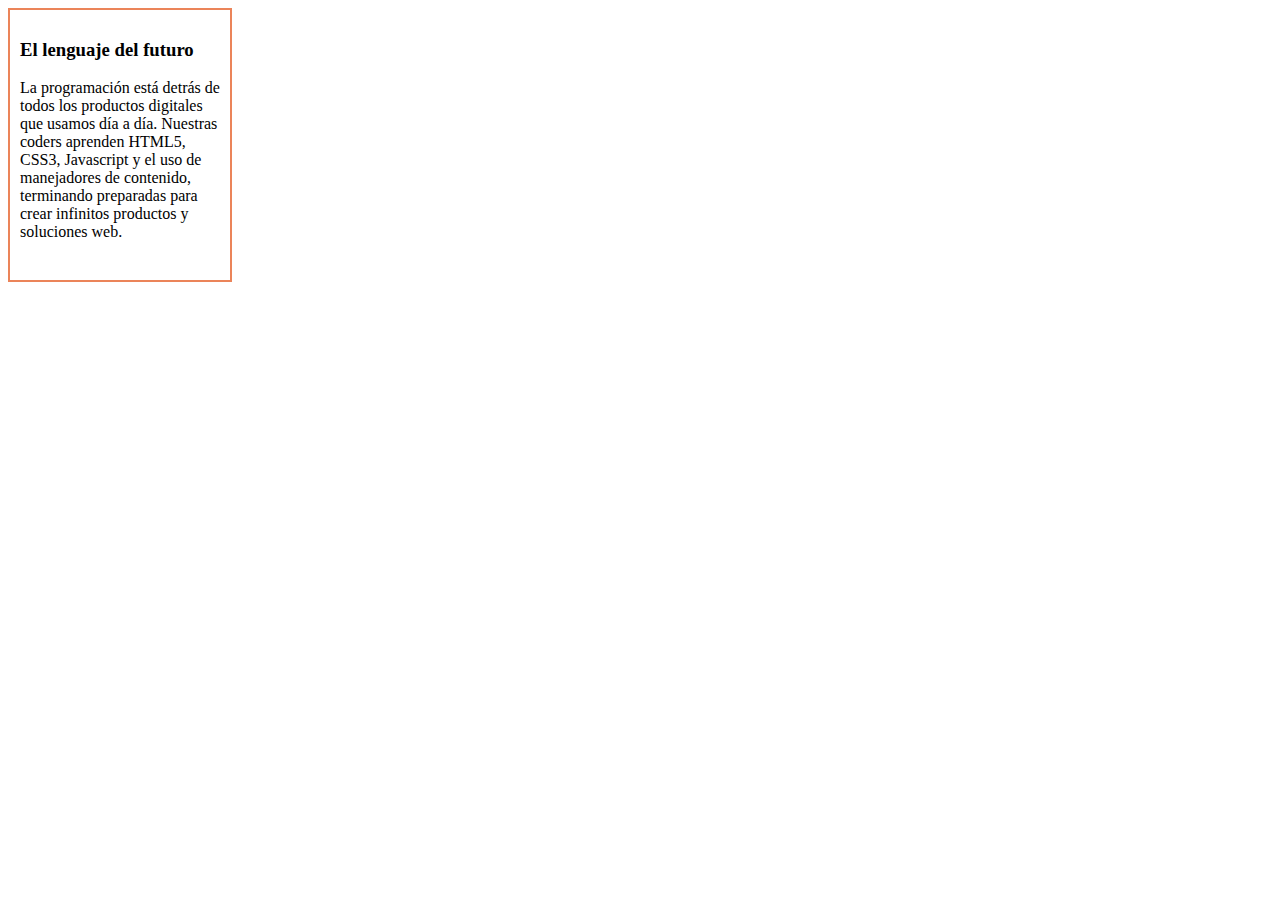
<file: Parte1/index.html>
<!DOCTYPE html>
<html>
    <head>
    	<link rel="shortcut icon" href="favicon.ico">
		<link rel="stylesheet" type="text/css" href="css/main.css">
		<meta charset="utf-8">
        <title>Ejercicio 1</title>
    </head>
   
    <body>
    	<div>
      		<h3>El lenguaje del futuro</h3>
      		<p>La programación está detrás de todos los productos digitales que usamos día a día. Nuestras coders aprenden HTML5, CSS3, Javascript y el uso de manejadores de contenido, terminando preparadas para crear infinitos productos y soluciones web.</p>
		</div>
    </body>
</html>
</file>
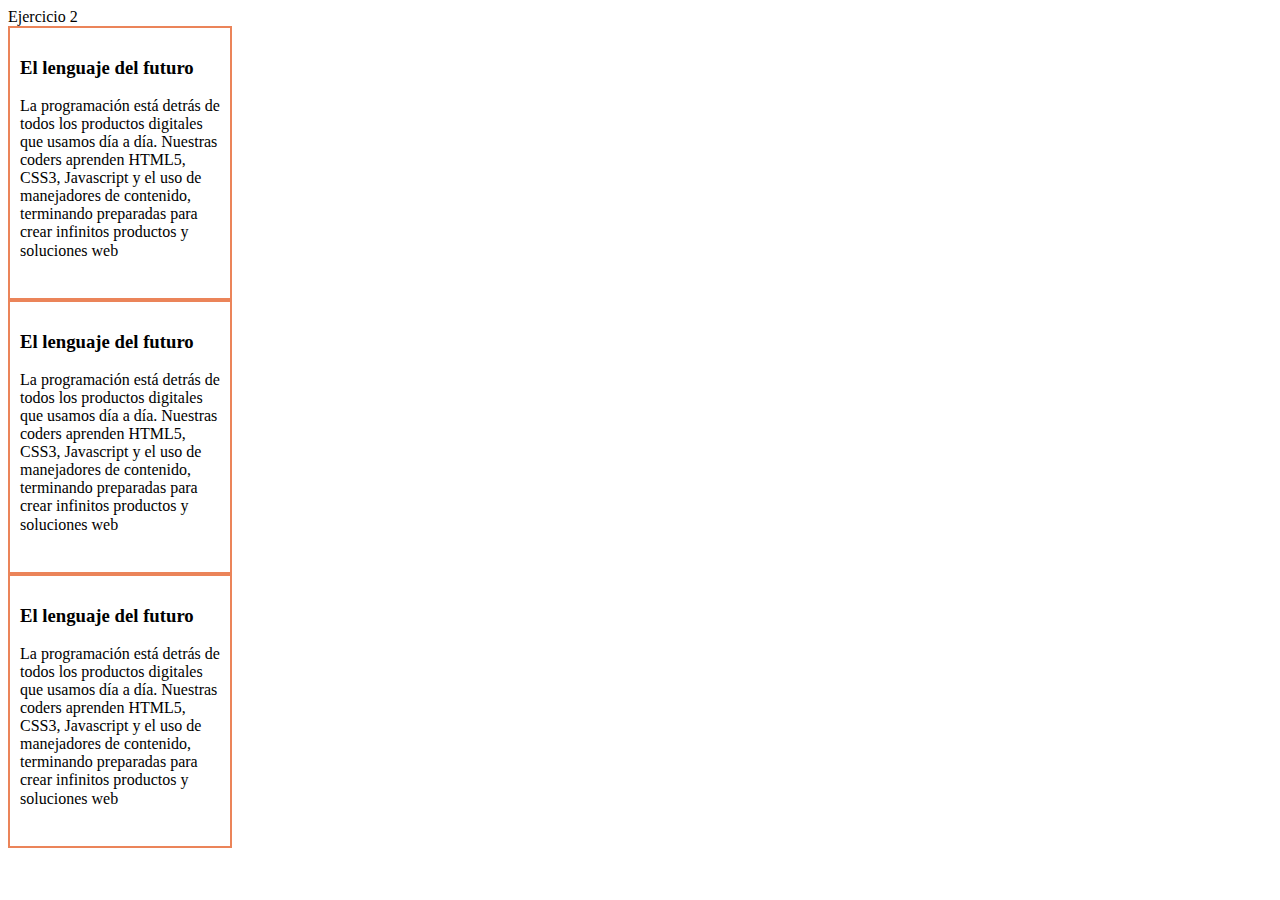
<file: Parte2/index.html>
<!DOCTYPE html>
<html>
    <head>
        <link rel="stylesheet" type="text/css" href="css/main.css">
		<link rel="shortcut icon" href="favicon.ico">
		<meta charset="utf-8">
		<litle>Ejercicio 2</litle>
</head>
<body>
	<div class="uno">
		<h3>El lenguaje del futuro</h3>
		<p>La programación está detrás de todos los productos digitales que usamos día a día. Nuestras coders aprenden HTML5, CSS3, Javascript y el uso de manejadores de contenido, terminando preparadas para crear infinitos productos y soluciones web</p>
	</div>
	<div class="dos">
		<h3>El lenguaje del futuro</h3>
		<p>La programación está detrás de todos los productos digitales que usamos día a día. Nuestras coders aprenden HTML5, CSS3, Javascript y el uso de manejadores de contenido, terminando preparadas para crear infinitos productos y soluciones web</p>
	</div>
	<div class="tres">
		<h3>El lenguaje del futuro</h3>
		<p>La programación está detrás de todos los productos digitales que usamos día a día. Nuestras coders aprenden HTML5, CSS3, Javascript y el uso de manejadores de contenido, terminando preparadas para crear infinitos productos y soluciones web</p>
	</div>
</body>
</html>
</file>
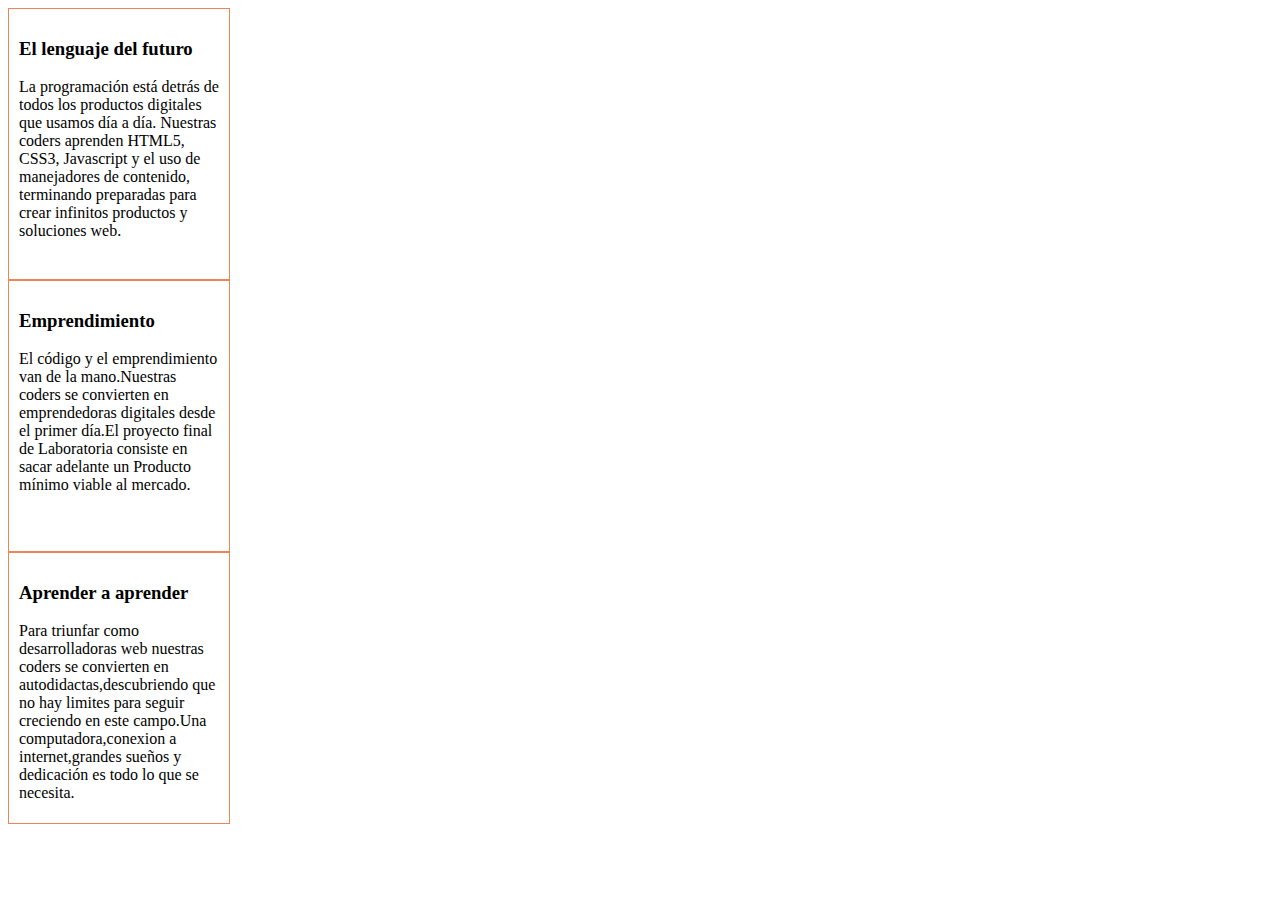
<file: Parte3/index.html>
<!DOCTYPE html>
<html>
<head>
	<link rel="stylesheet" type="text/css" href="css/main.css">
	<link rel="shortcut icon" href="favicon.ico">
	<meta charset="utf-8">
	<title>Ejercicio3</title>
</head>
<body>
	<div>
		<h3>El lenguaje del futuro</h3>
		<p>La programación está detrás de todos los productos digitales que usamos día a día. Nuestras coders aprenden HTML5, CSS3, Javascript y el uso de manejadores de contenido, terminando preparadas para crear infinitos productos y soluciones web.</p>
	</div>
	<div>
		<h3>Emprendimiento</h3>
		<p>El código y el emprendimiento van de la mano.Nuestras coders se convierten en emprendedoras digitales desde el primer día.El proyecto final de Laboratoria consiste en sacar adelante un Producto mínimo viable al mercado.</p>
	</div>
	<div>
		<h3>Aprender a aprender</h3>
		<p>Para triunfar como desarrolladoras web nuestras coders se convierten en autodidactas,descubriendo que no hay limites para seguir creciendo en este campo.Una computadora,conexion a internet,grandes sueños y dedicación es todo  lo que se necesita.</p>
		</div>
</body>
</html>
</file>
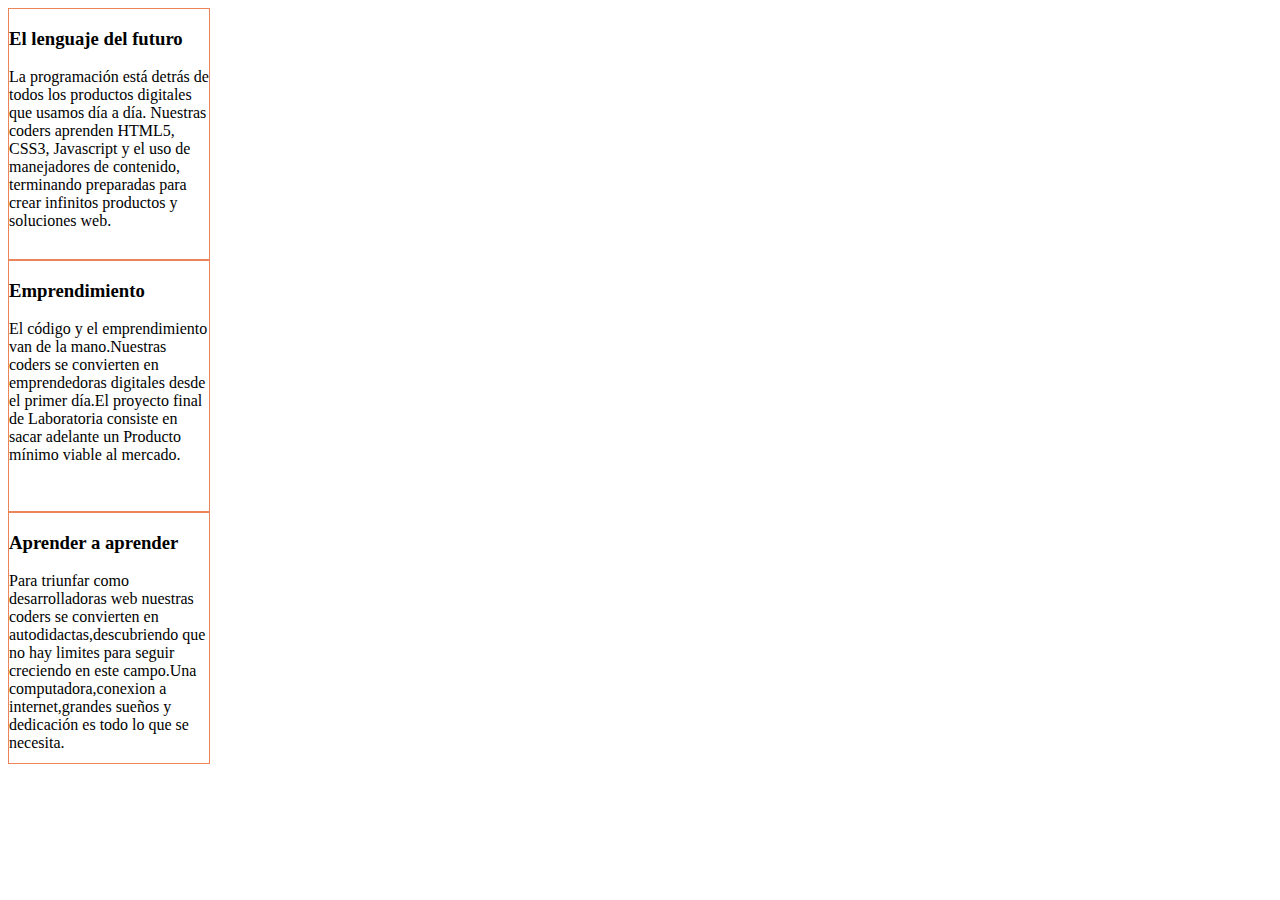
<file: Parte4/index.html>
<!DOCTYPE html>
<html>
    <head>
    	<link rel="shortcut icon" href="favicon.ico">
		<link rel="stylesheet" type="text/css" href="css/main.css">
		<meta charset="utf-8">
        <title>Ejercicio 4</title>
    </head>
    <body>
	<div>
		<h3>El lenguaje del futuro</h3>
		<p>La programación está detrás de todos los productos digitales que usamos día a día. Nuestras coders aprenden HTML5, CSS3, Javascript y el uso de manejadores de contenido, terminando preparadas para crear infinitos productos y soluciones web.</p>
	</div>
	<div>
		<h3>Emprendimiento</h3>
		<p>El código y el emprendimiento van de la mano.Nuestras coders se convierten en emprendedoras digitales desde el primer día.El proyecto final de Laboratoria consiste en sacar adelante un Producto mínimo viable al mercado.</p>
	</div>
	<div>
		<h3>Aprender a aprender</h3>
		<p>Para triunfar como desarrolladoras web nuestras coders se convierten en
			autodidactas,descubriendo que no hay limites para seguir creciendo en este campo.Una computadora,conexion a internet,grandes sueños y dedicación es todo  lo que se necesita.</p>
	</div>
</body>
</html>
</file>
<file: Parte1/css/main.css>
div {
    background: white;
    border: 2px solid #EB8459;
    height: 250px;
    width: 200px;
    padding: 10px 10px;
}
</file>
<file: Parte2/css/main.css>
.uno {
    background: white;
    border: 2px solid #EB8459;
    height: 250px;
    width: 200px;
    padding: 10px 10px;
}

.dos {
    background: white;
    border: 2px solid #EB8459;
    height: 250px;
    width: 200px;
    padding: 10px 10px;
}

.tres {
    background: white;
    border: 2px solid #EB8459;
    height: 250px;
    width: 200px;
    padding: 10px 10px;
}
</file>
<file: Parte3/css/main.css>
div {
    background: white;
    height: 250px;
    width: 200px;
    border: 1px solid #EB8459;
    padding: 10px 10px;    
}
</file>
<file: Parte4/css/main.css>
div {
    background: white;
    border: 1px solid #EB8459;
    height: 250px;
    width: 200px;
    padding-top: 10px 10px;
}
</file>
